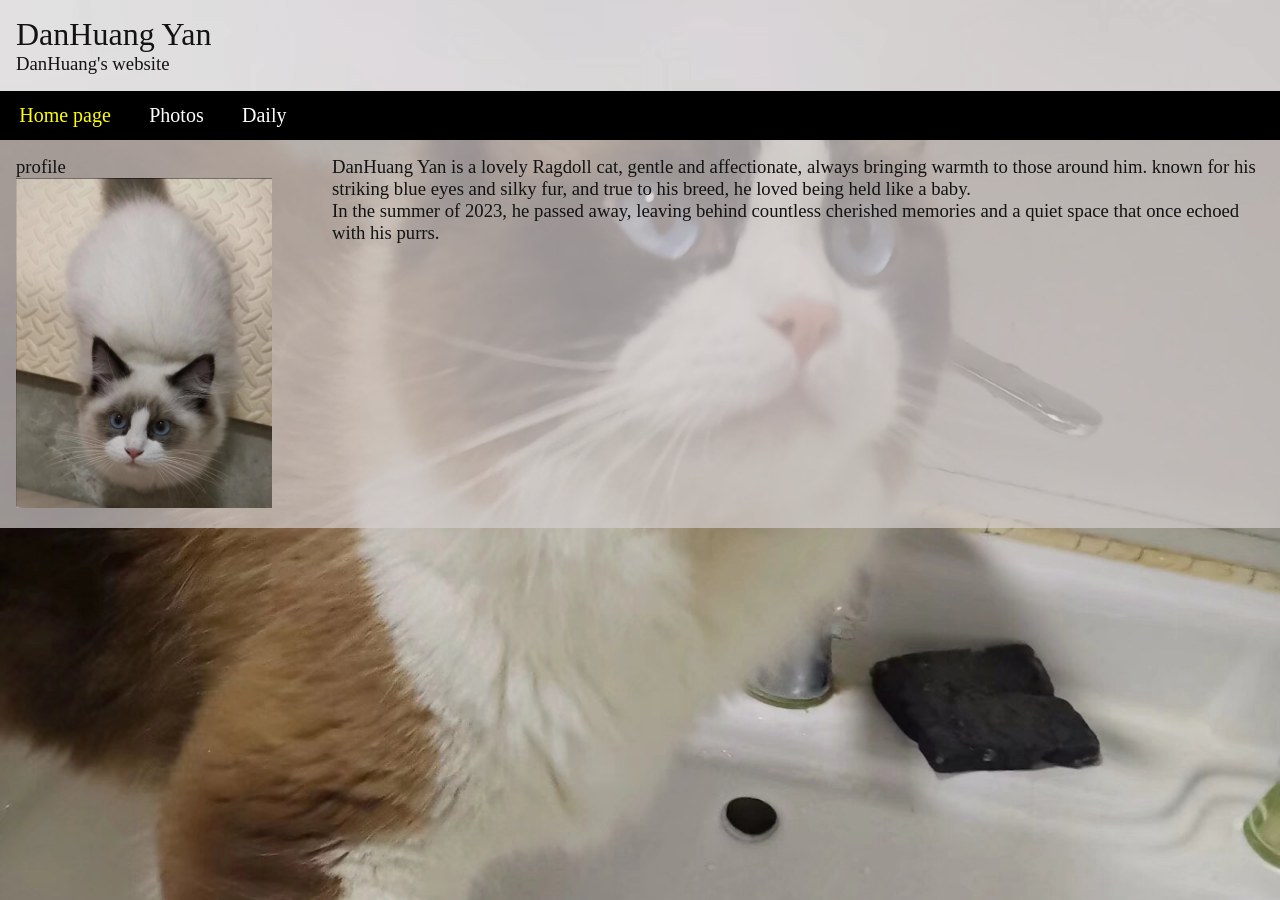
<file: index.html>
<!DOCTYPE html>
<html lang="zh-Hant">

<head>
    <meta charset="utf-8">
    <title>My Pet's website</title>
    <link rel="stylesheet" href="./style.css">
    </link>
</head>

<body>
    <header>
        <div class="top">
            <h1>DanHuang Yan </h1>
            <h3>
                DanHuang's website
            </h3>
        </div>
        <nav>
            <ul>
                <li><a class="active" href="#">Home page</a></li>
                <li><a href="./photos.html">Photos</a></li>
                <li><a href="./miaoStar.html">Daily</a></li>
            </ul>

        </nav>

    </header>

    <main>
        <section class="left">
            <h3>profile</h3>
            <figure>
                <img src="./images/danprofile.jpeg" alt="DanHuang">

                </img>
            </figure>


        </section>

        <section class="right">
            <h3>
                <p>DanHuang Yan is a lovely Ragdoll cat, gentle and affectionate, always bringing warmth to those around
                    him. known for his striking blue eyes and silky fur, and true to his breed, he loved
                    being held like a baby.</p>
                <p>In the summer of 2023, he passed away, leaving behind countless cherished memories and a quiet space
                    that once echoed with his purrs.</p>

            </h3>
        </section>
    </main>

</body>

</html>
</file>
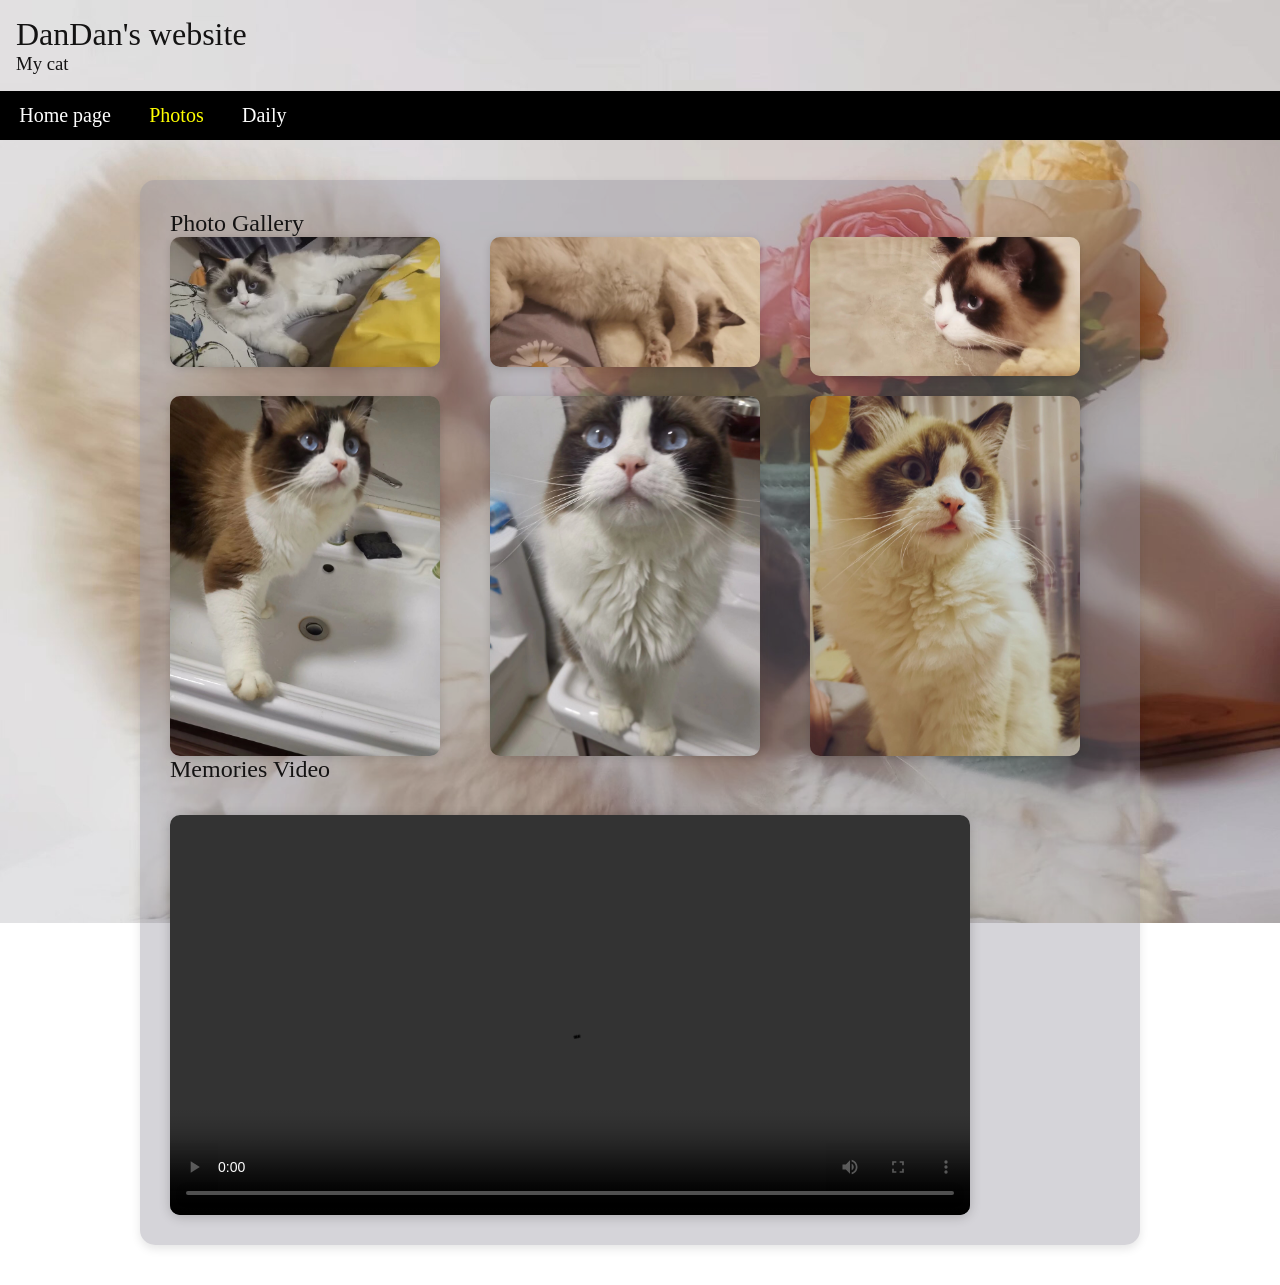
<file: photos.html>
<!DOCTYPE html>
<html lang="zh-Hant">

<head>
  <meta charset="UTF-8" />
  <title>DanHuangYan Photo Album</title>
  <link rel="stylesheet" href="./style.css" />

</head>

<body style="background-image: url('./images/danflower.jpeg'); background-size: cover; background-repeat: no-repeat;">
  <header>
    <div class="top">
      <h1>DanDan's website</h1>
      <h3>My cat</h3>
    </div>

    <nav>
      <ul>
        <li><a href="index.html">Home page</a></li>
        <li><a class="active" href="photos.html">Photos</a></li>
        <li><a href="miaoStar.html">Daily</a></li>
      </ul>
    </nav>
  </header>

  <main class="content-container">
    <h2>Photo Gallery</h2>
    <div class="gallery">
      <img src="./images/dandan3.jpeg" alt="DanDan 3" />
      <img src="./images/dandan5.jpeg" alt="DanDan 3" />
      <img src="./images/dandan6.jpeg" alt="DanDan 3" />
      <img src="./images/dandan1.jpeg" alt="DanDan 3" />
      <img src="./images/dandan2.jpeg" alt="DanDan 3" />
      <img src="./images/dandan4.jpeg" alt="DanDan 3" />
      <!-- <img src="./images/dandan8.jpeg" alt="DanDan 3" />
      <img src="./images/dandan7.jpeg" alt="DanDan 3" /> -->
    </div>


    <h2>Memories Video</h2>
    <div class="video-container">
      <video controls>
        <source src="./images/dandan1.mp4" type="video/mp4" />
      </video>
    </div>
  </main>


</body>

</html>
</file>
<file: style.css>
* {
    padding: 0;
    margin: 0;
    box-sizing: border-box;
    font-family: DFkai-sb, scan-serif;

}

h1,
h2,
h3,
h4,
h5,
h6 {
    font-weight: normal;
}

header div.top {
    padding: 1rem;
    background-image: url('./images/danflower.jpeg');
}

header nav {
    background-color: black;
}

header nav ul {
    display: flex;
    list-style-type: none;
}

header nav ul li {
    padding: 0.8rem 1.2rem;
}

nav ul li a {
    color: white;
    text-decoration: none;
    font-size: 1.25rem;
    transition: all 0.3s ease;
}

body {
    margin: 0;
    font-family: 'Segoe UI', sans-serif;
    background-image: url('./images/dandan1.jpeg');
    background-size: cover;
    background-attachment: fixed;
    color: rgb(20, 19, 19);
}


.active {
    color: yellow
}

nav ul li a:hover {
    color: yellow
}

main {
    display: flex;
    flex-wrap: wrap;
}

main section {
    padding: 1rem;
    background: rgba(212, 207, 207, 0.7);
}

section.left {
    flex: 1 1 200px
}

section.left img {
    width: 90%;
}

section.right {
    flex: 4 1 500px
}


main.noflex {
    font-size: small;
    color: blue;
}

.player {
    margin: 2rem;
    border: 2px solid burlywood;
    padding: 0.5rem;
}


.content-container {
    max-width: 1000px;
    margin: 40px auto;
    padding: 30px;
    background: rgba(144, 142, 154, 0.375);
    border-radius: 15px;
    box-shadow: 0 4px 10px rgba(0, 0, 0, 0.1);

}



.gallery {
    display: grid;
    grid-template-columns: repeat(auto-fit, minmax(250px, 1fr));
    gap: 20px;
}

.gallery img {
    width: 90%;
    height: auto;
    border-radius: 10px;
    box-shadow: 0 2px 8px rgba(0, 0, 0, 0.15);
    transition: transform 0.3s ease;
}

.gallery img:hover {
    transform: scale(1.03);
}


.video-container {
    margin-top: 2rem;
    display: flex;
    justify-content: center;
}

video {
    max-width: 100%;
    height: 400px;
    border-radius: 10px;
    box-shadow: 0 2px 12px rgba(0, 0, 0, 0.2);
}
</file>
